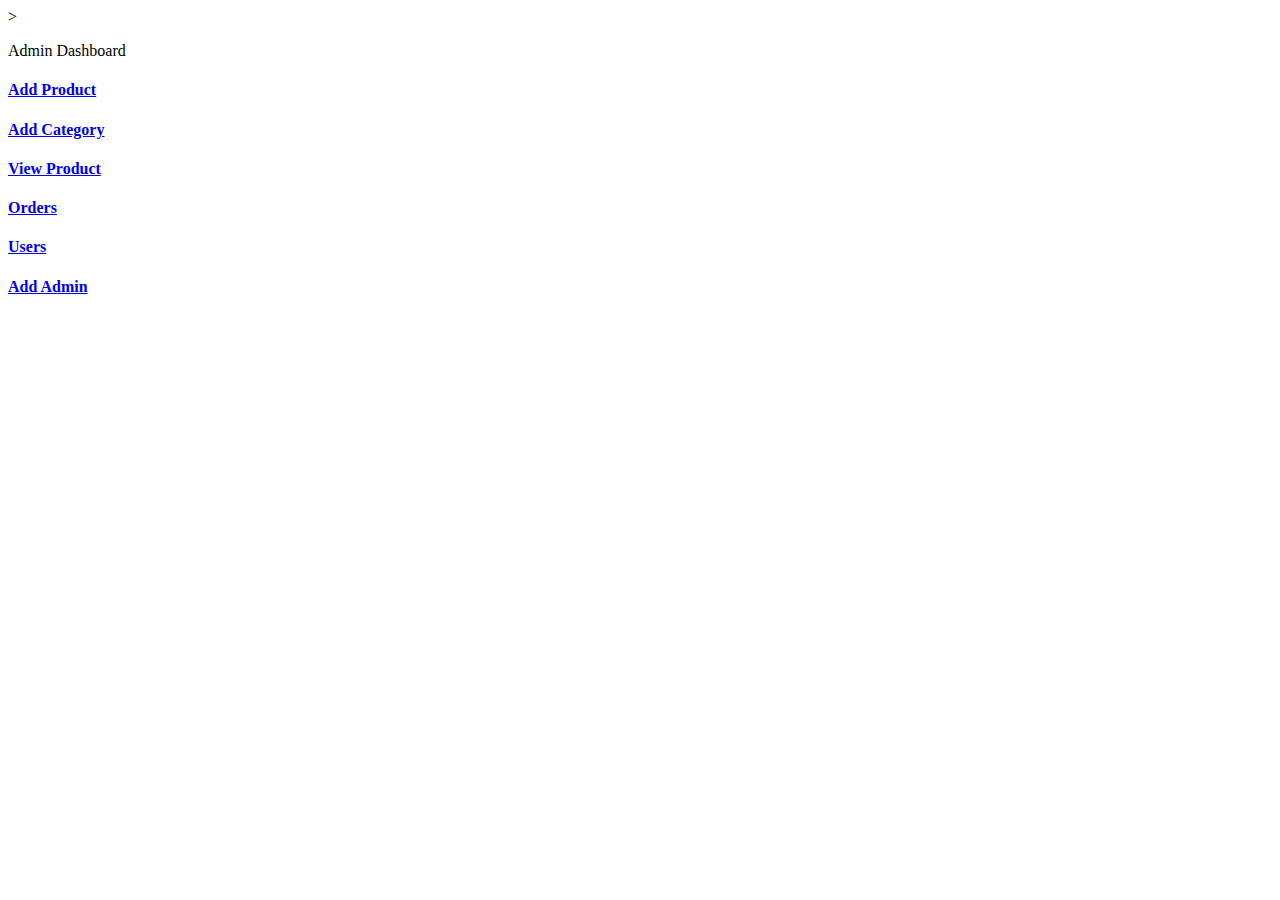
<file: src/main/resources/templates/admin/index.html>
<!DOCTYPE html>
<html lang="en" xmlns:th="http://www.thymeLeaf.org" th:replace="~{base::Layout(~{::section})}">>
<head>
<meta charset="UTF-8">
<title>Insert title here</title>
</head>
<body>
<section>
<div class="container p-5 ">
<p class="text-center fs-3 mt-4">Admin Dashboard</p>
<div class="row p-5">
<div class="col-md-4 mt-2">
<a href="/admin/loadAddProduct" class="text-decoration-none">
<div class="card card-sh">
<div class="card-body text-center text-primary">
<i class="fa-solid fa-square-plus fa-3x"></i>
<h4>Add Product</h4>
</div>
</div>
</a>
</div>


<div class="col-md-4 mt-2">
<a href="/admin/category" class="text-decoration-none">
<div class="card card-sh">
<div class="card-body text-center text-warning">
<i class="fa-solid fa-list fa-3x"></i>
<h4>Add Category</h4>
</div>
</div>
</a>
</div>



<div class="col-md-4 mt-2">
<a href="#" class="text-decoration-none">
<div class="card card-sh">
<div class="card-body text-center text-success">
<i class="fa-solid fa-table-list fa-3x"></i>
<h4>View Product</h4>
</div>
</div>
</a>
</div>


<div class="col-md-4 mt-4">
<a href="#" class="text-decoration-none">
<div class="card card-sh">
<div class="card-body text-center text-warning">
<i class="fa-solid fa-gift fa-3x"></i>
<h4>Orders</h4>
</div>
</div>
</a>
</div>



<div class="col-md-4 mt-4">
<a href="#" class="text-decoration-none">
<div class="card card-sh">
<div class="card-body text-center text-primary">
<i class="fa-solid fa-circle-user fa-3x"></i>
<h4>Users</h4>
</div>
</div>
</a>
</div>






<div class="col-md-4 mt-4">
<a href="#" class="text-decoration-none">
<div class="card card-sh">
<div class="card-body text-center text-danger">
<i class="fa-solid fa-user-plus fa-3x"></i>
<h4>Add Admin</h4>
</div>
</div>
</a>
</div>





</div>


</div>


</section>
</body>
</html>
</file>
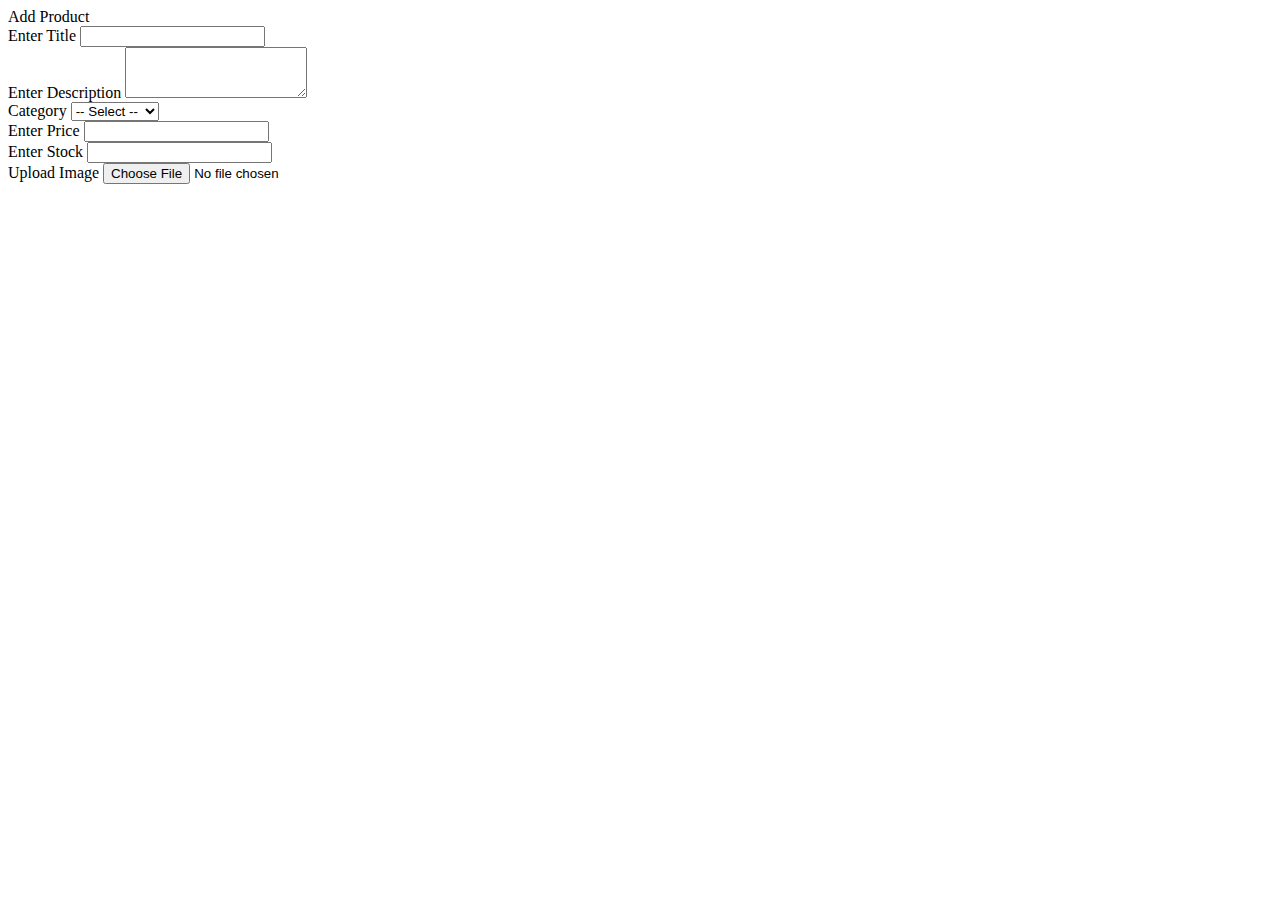
<file: src/main/resources/templates/admin/add_product.html>
<!DOCTYPE html>
<html lang="en"
      xmlns:th="http://www.thymeleaf.org"
      th:replace="~{base::Layout(~{::section})}">

<section>
    <div class="container p-5 mt-3">
        <div class="row">
            <div class="col-md-6 offset-md-3 ">
                <div class="card">

                    <div class="card-header text-center fs-4">
                        Add Product
                    </div>

                    <div class="card-body">
                        <form>

                            <div class="mb-3">
                                <label class="form-label">Enter Title</label>
                                <input type="text" name="title" class="form-control">
                            </div>

                            <div class="mb-3">
                                <label class="form-label">Enter Description</label>
                                <textarea rows="3" class="form-control"></textarea>
                            </div>

                            <div class="mb-3">
                                <label class="form-label">Category</label>
                                <select class="form-control">
                                    <option>-- Select --</option>
                                    <option>Electronics</option>
                                    <option>Fashion</option>
                                    <option>Home</option>
                                </select>
                            </div>

                            <div class="mb-3">
                                <label class="form-label">Enter Price</label>
                                <input type="text" class="form-control">
                            </div>

                            <div class="mb-3">
                                <label class="form-label">Enter Stock</label>
                                <input type="text" class="form-control">
                            </div>

                            <div class="mb-3">
                                <label class="form-label">Upload Image</label>
                                <input type="file" class="form-control">
</file>
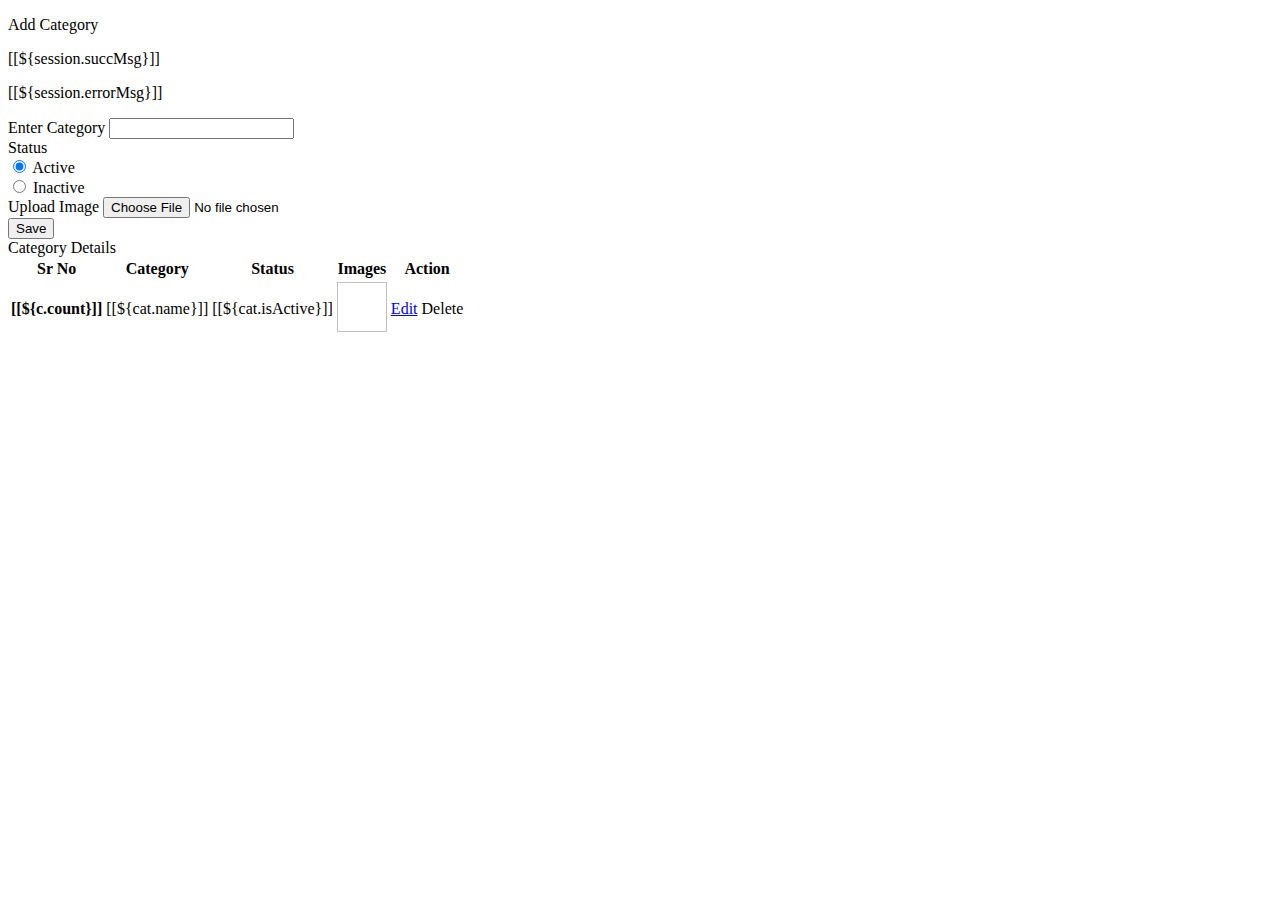
<file: src/main/resources/templates/admin/category.html>
<!DOCTYPE html>
<html lang="en"
      xmlns:th="http://www.thymeleaf.org"
      th:replace="~{base::Layout(~{::section})}">

<head>
<meta charset="UTF-8">
<title>Insert title here</title>
</head>

<body>
<section>
<div class="container-fluid p-5 mt-5">

    <!-- ONE ROW -->
    <div class="row">

        <!-- LEFT : ADD CATEGORY -->
        <div class="col-md-4">
            <div class="card card-sh">
                <div class="card-header text-center ">
                   <p class="fs-4"> Add Category</p>
                    <th:block th:if="${session.succMsg}">
                    <p class="text-success fw-bold">[[${session.succMsg}]]</p>
                    <th:block th:text="${@commonServiceImpl.removeSessionMessage()}"></th:block>
                    </th:block>
                    
                    
                    
                    <th:block th:if="${session.errorMsg}">
                    <p class="text-danger fw-bold">[[${session.errorMsg}]]</p>
                    <th:block th:text="${@commonServiceImpl.removeSessionMessage()}"></th:block>
                    </th:block>
                    
                </div>
                <div class="card-body">
                    <form action="/admin/saveCategory" method="post"enctype="multipart/form-data">
                        <div class="mb-3">
                            <label>Enter Category</label>
                            <input type="text" name="name" class="form-control">
                        </div>
                        
                        
                        <div class="mb-3">
                            <label>Status</label>
                            
                            
                            <div class="form-check">
  <input class="form-check-input" type="radio" checked value="true" name="isActive" id="radioDefault1">
  <label class="form-check-label" for="radioDefault1">
    Active 
  </label>
</div>
<div class="form-check">
  <input class="form-check-input" type="radio" name="isActive" value="false" id="radioDefault2">
  <label class="form-check-label" for="radioDefault2">
  Inactive
  </label>
</div>
                        </div>

                        <div class="mb-3">
                            <label>Upload Image</label>
                            <input type="file" name="file" class="form-control">
                        </div>

                        <button class="btn btn-primary col-md-12 mt-2">
                            Save
                        </button>
                    </form>
                </div>
            </div>
        </div>

        <!-- RIGHT : CATEGORY DETAILS -->
        <div class="col-md-8">
            <div class="card card-sh">
                <div class="card-header text-center fs-4">
                    Category Details
                </div>
                <div class="card-body">
                    <table class="table">
                        <thead>
                            <tr>
                                <th scope="col">Sr No</th>
                                <th scope="col">Category</th>
                                 <th scope="col">Status</th>
                                <th scope="col">Images</th>
                                <th scope="col">Action</th>
                            </tr>
                        </thead>
                        <tbody>
                        <tr th:each="cat,c:${categories}">
                        <th scope="row">[[${c.count}]]</th>
                        <td>[[${cat.name}]]</td>
                        <td>[[${cat.isActive}]]</td>
                         <td>
                         <img th:src="@{'/img/category_img/'+${cat.imageName}}" width="50px" height="50px">
                         
                         </td>
                         <td>
                         <a href="#" class="btn btn-primary btn-sm">
                         <i class="fa-solid fa-pen-to-square fa-1x"></i>Edit</a>
                          <a th:href="@{'/admin/deleteCategory/'+${cat.id}}" class="btn btn-danger btn-sm btn-sm"><i class="fa-solid fa-trash fa-1x "></i>Delete</a>               
                         </td>
                        </tr>
                        </tbody>
                    </table>
                    
                    
                </div>
            </div>
        </div>
    </div>
</div>
</section>
</body>
</html>
</file>
